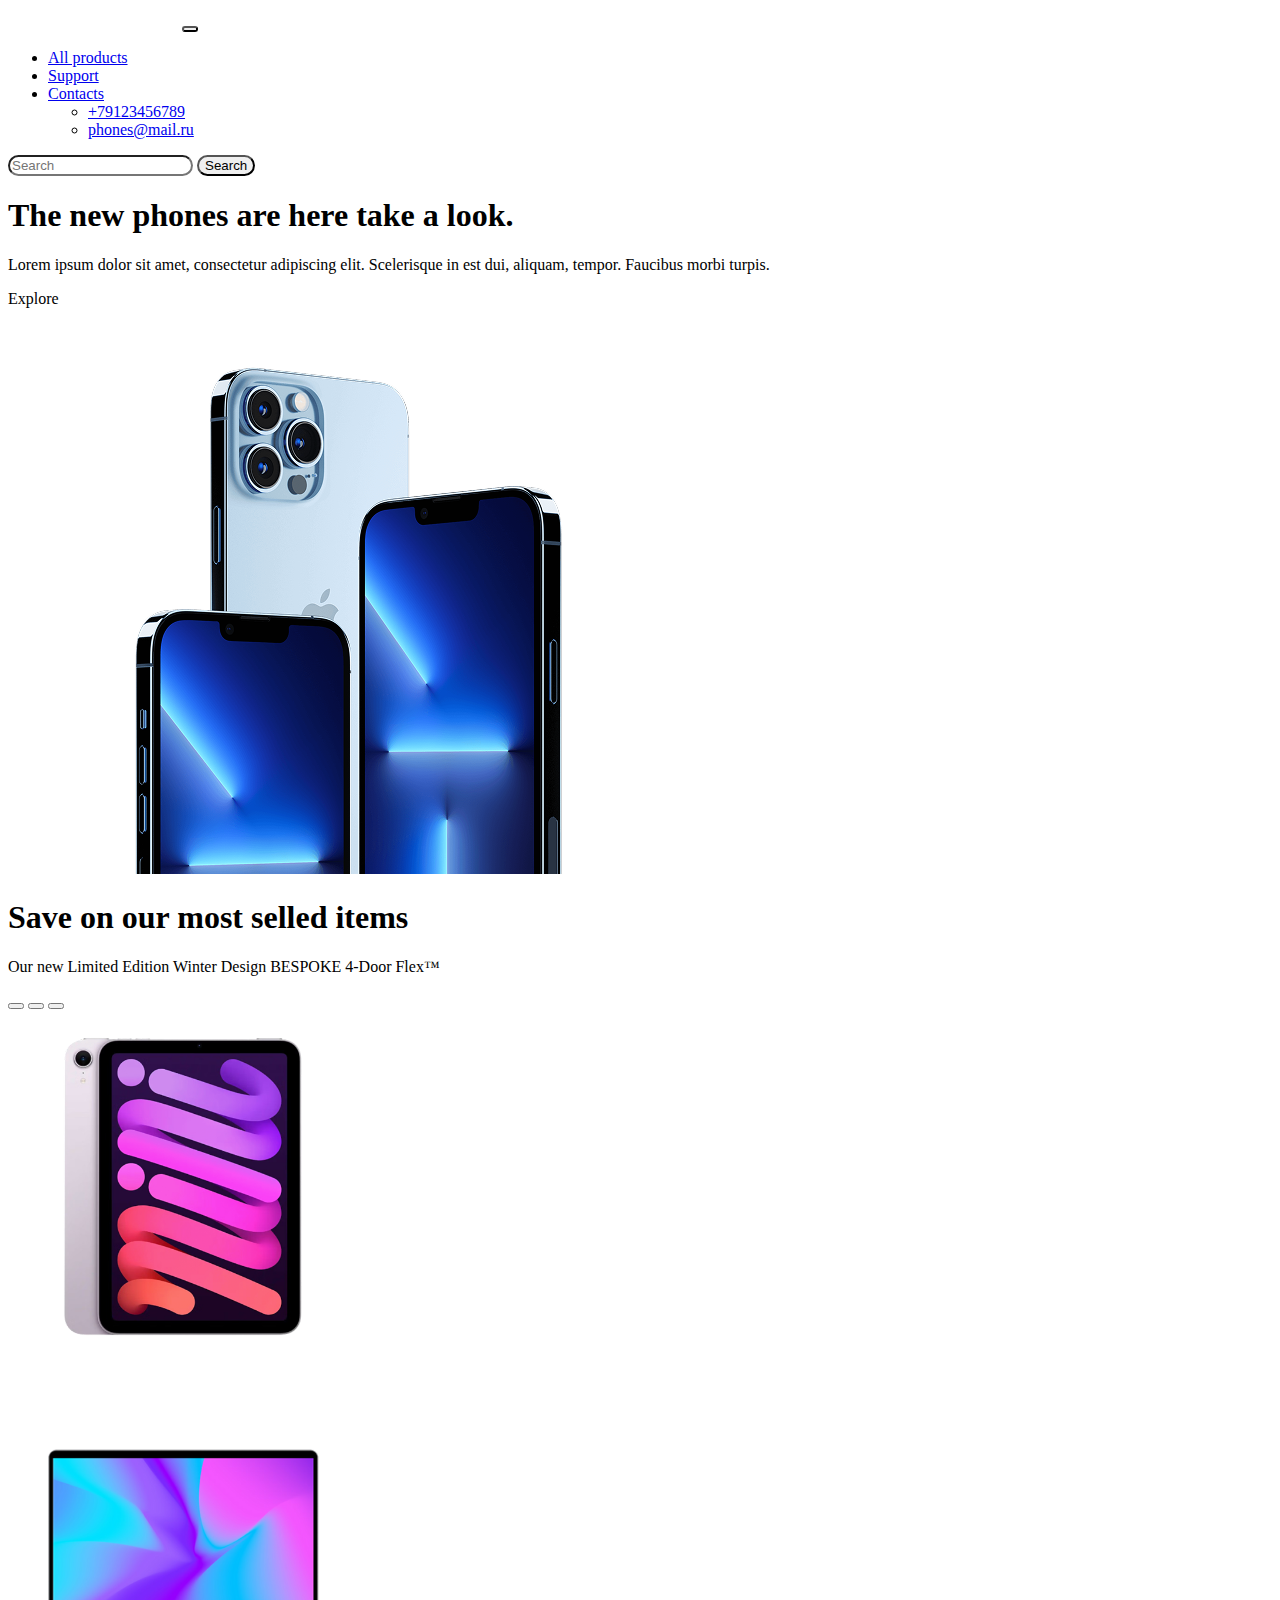
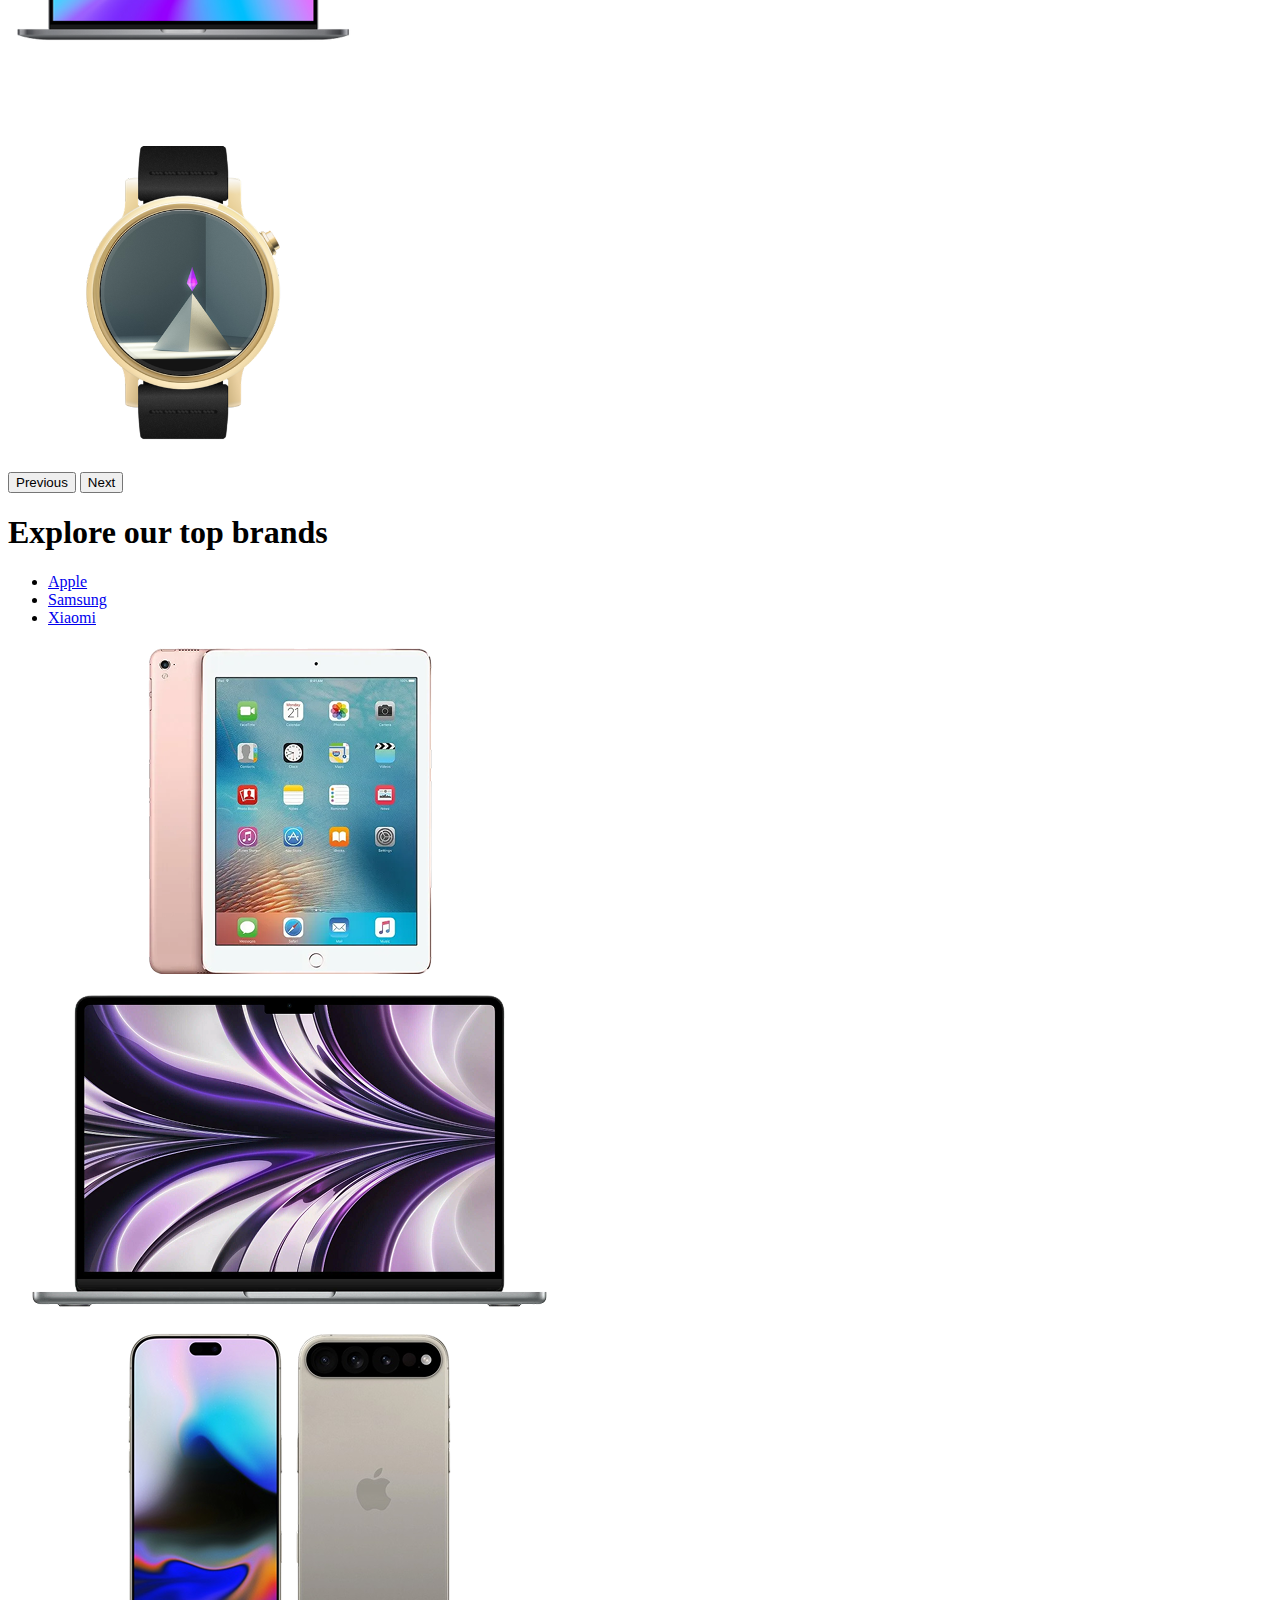
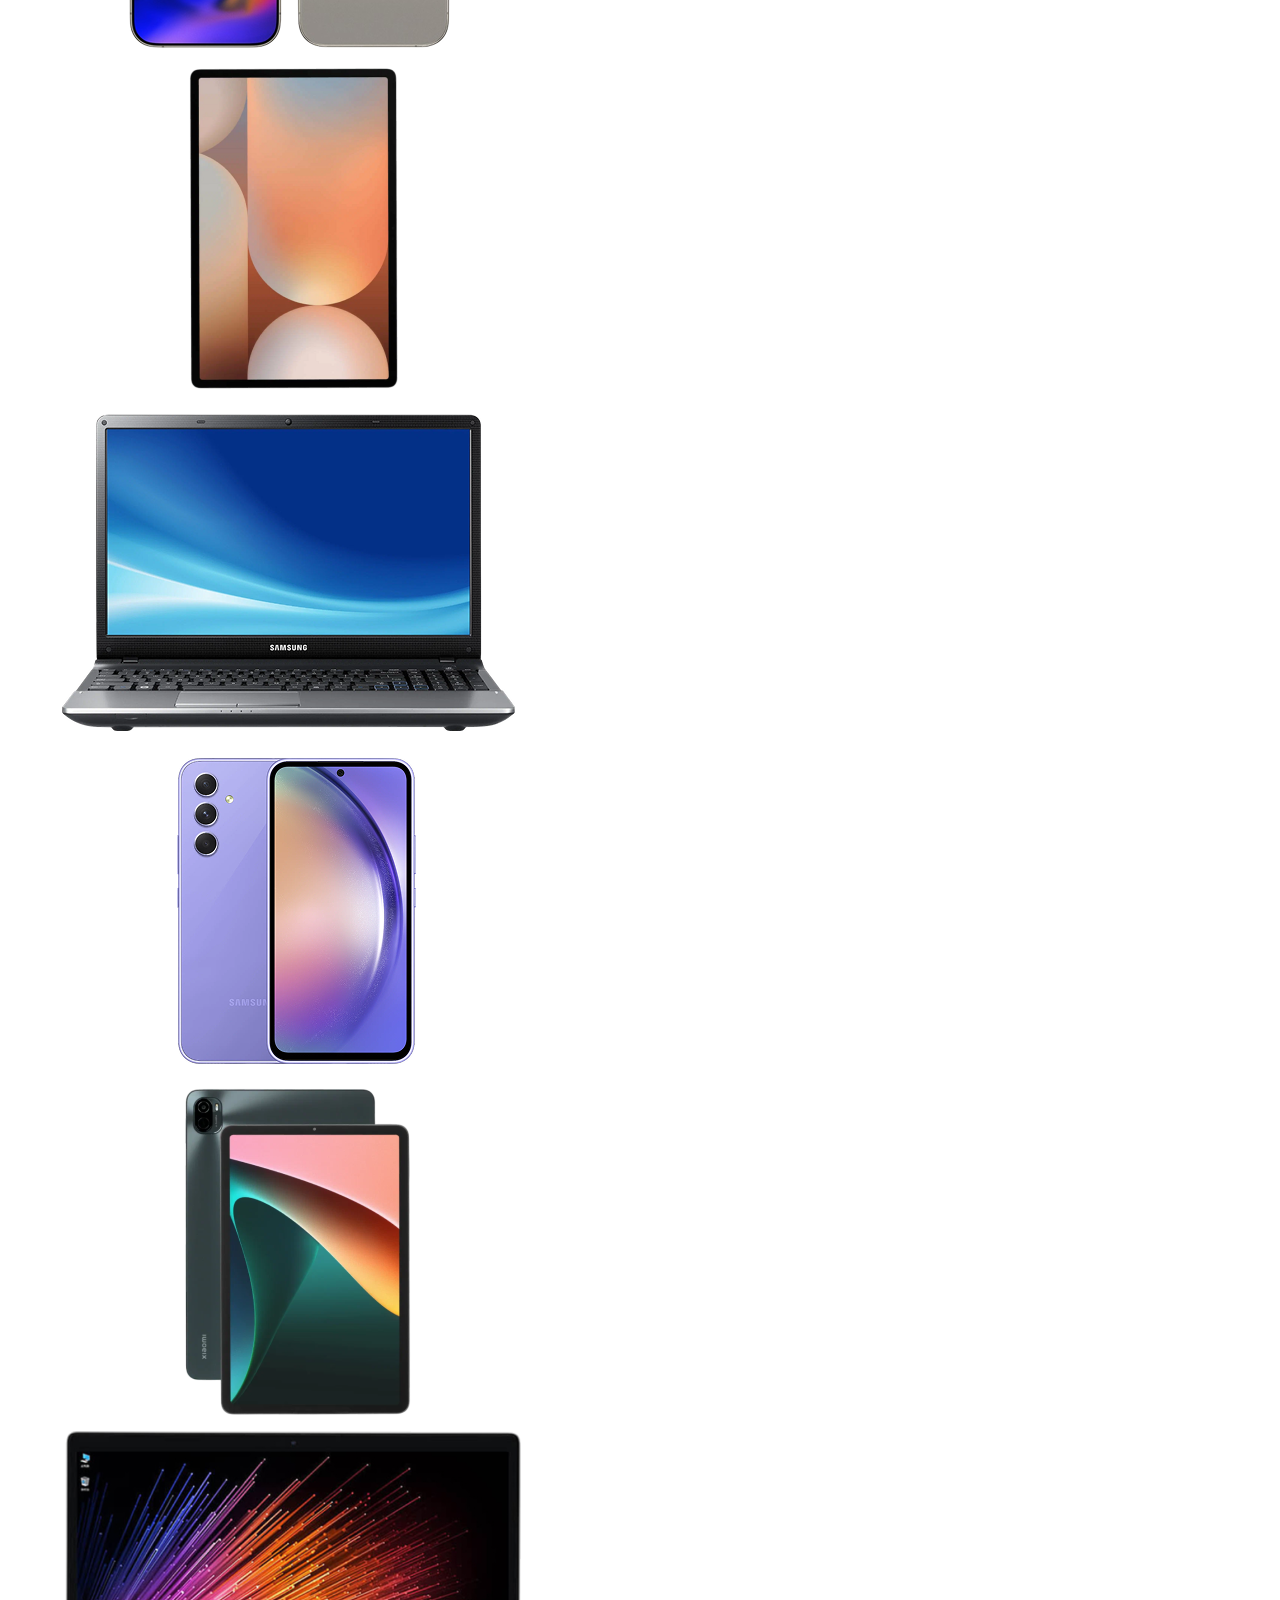
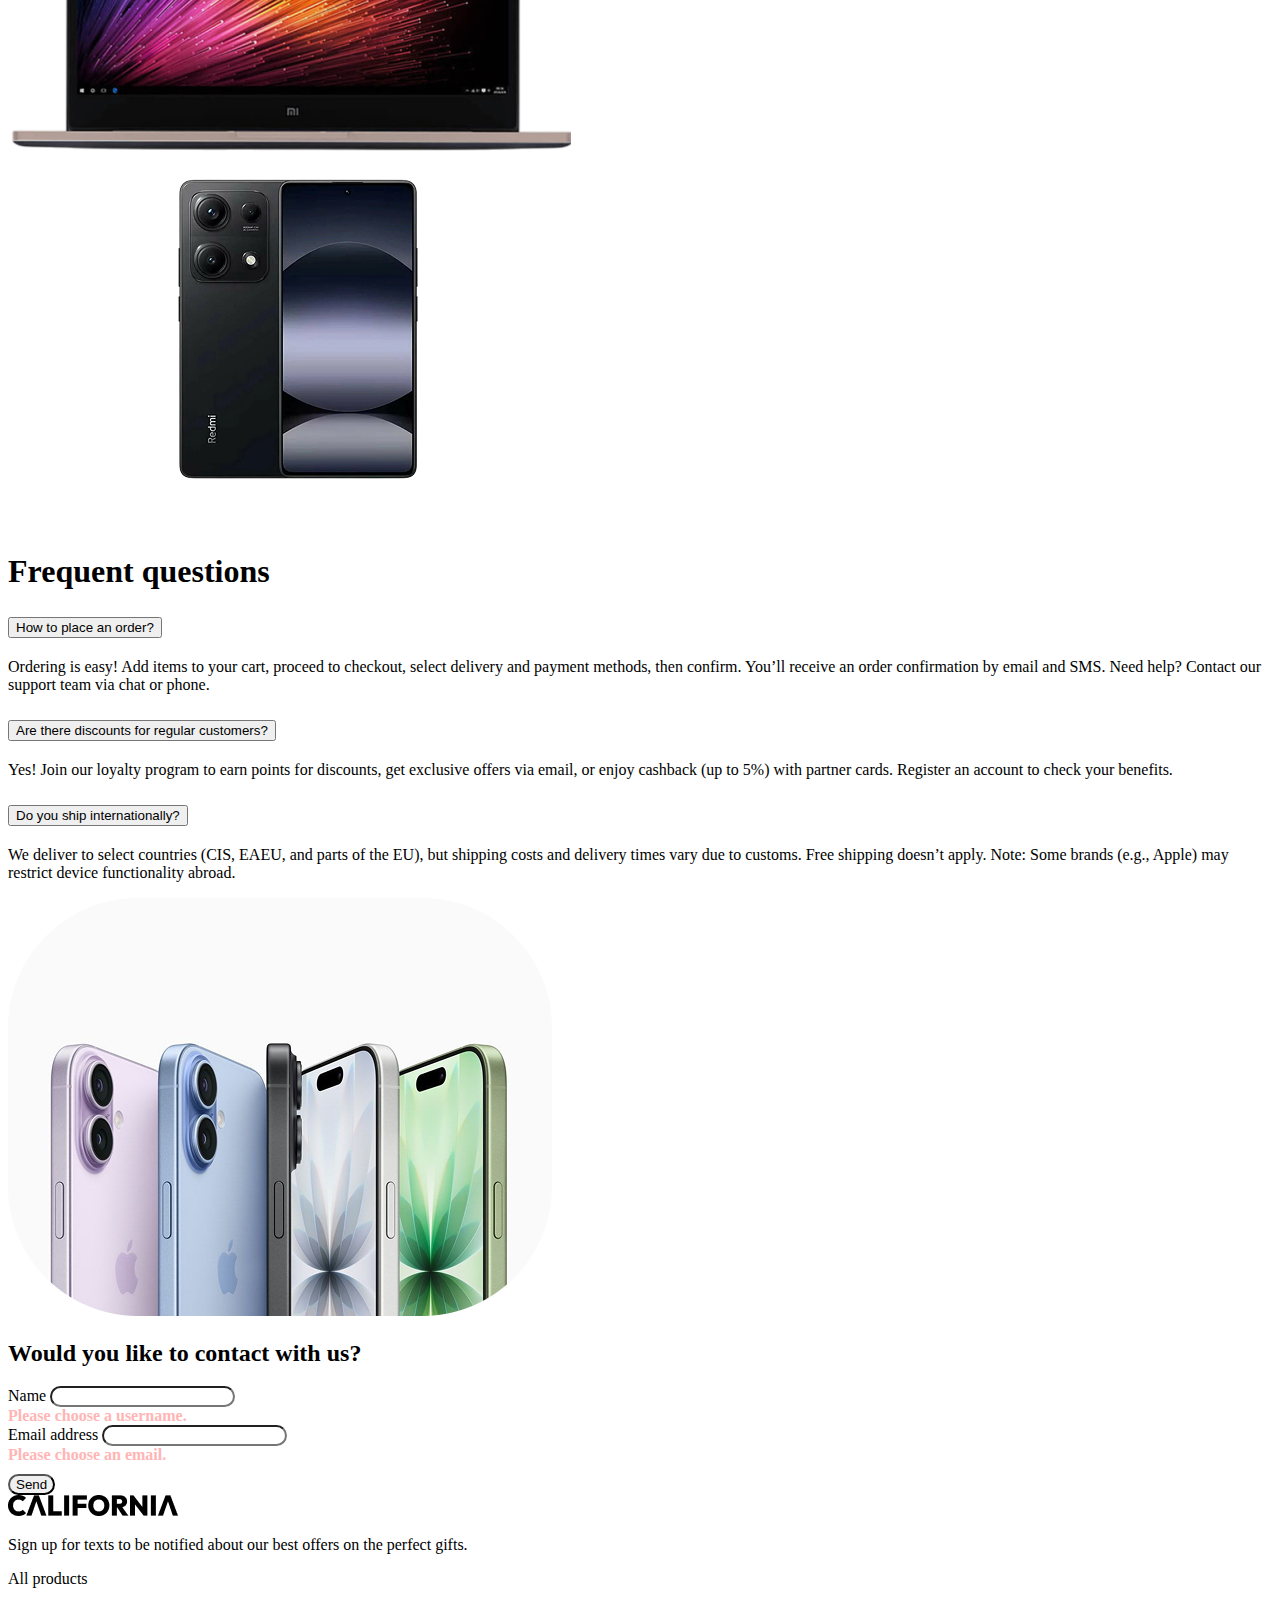
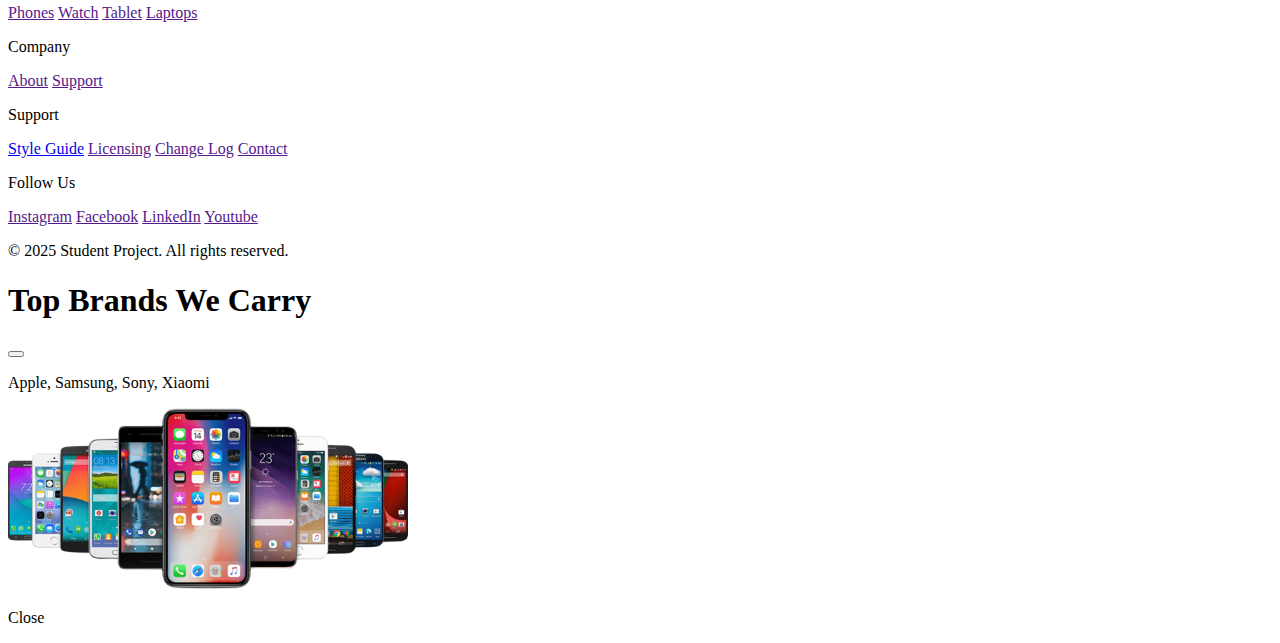
<file: index.html>
<!DOCTYPE html>
<html lang="en">
<head>
    <meta charset="UTF-8">
    <meta name="viewport" content="width=device-width, initial-scale=1.0">
    <title>California</title>
    <link rel="preconnect" href="https://fonts.googleapis.com">
    <link rel="preconnect" href="https://fonts.gstatic.com" crossorigin>
    <link href="https://fonts.googleapis.com/css2?family=Bebas+Neue&family=Inter:ital,opsz,wght@0,14..32,100..900;1,14..32,100..900&family=Lato:ital,wght@0,100;0,300;0,400;0,700;0,900;1,100;1,300;1,400;1,700;1,900&family=Nunito:ital,wght@0,200..1000;1,200..1000&family=Poppins:ital,wght@0,100;0,200;0,300;0,400;0,500;0,600;0,700;0,800;0,900;1,100;1,200;1,300;1,400;1,500;1,600;1,700;1,800;1,900&family=Readex+Pro:wght@160..700&family=Roboto+Condensed:ital,wght@0,100..900;1,100..900&family=Unbounded:wght@200..900&display=swap" rel="stylesheet">   
    <link href="https://cdn.jsdelivr.net/npm/bootstrap@5.0.2/dist/css/bootstrap.min.css" rel="stylesheet" integrity="sha384-EVSTQN3/azprG1Anm3QDgpJLIm9Nao0Yz1ztcQTwFspd3yD65VohhpuuCOmLASjC" crossorigin="anonymous">
    <link rel="stylesheet" href="blocks.css">
</head>
<body>
    <nav class="navbar navbar-expand-lg bg-primary px-3 px-md-5 navbar-dark">
        <div class="container-fluid">
            <img src="images/icons/IMAGE (35).png" alt="">
            <button class="navbar-toggler border-light" type="button" data-bs-toggle="collapse" data-bs-target="#navbarSupportedContent" style="border-radius: 30px; border-width: 2px;">
                <span class="navbar-toggler-icon"></span>
            </button>
            <div class="collapse navbar-collapse" id="navbarSupportedContent">
            <ul class="navbar-nav m-auto mb-2 mb-lg-0 gap-1 gap-lg-5">
                <li class="nav-item">
                    <a class="nav-link active text-white fs-5" aria-current="page" href="#">All products</a>
                </li>
                <li class="nav-item">
                    <a class="nav-link text-white fs-5" href="#">Support</a>
                </li>
                <li class="nav-item dropdown">
                <a class="nav-link dropdown-toggle text-white fs-5" href="#" role="button" data-bs-toggle="dropdown" aria-expanded="false">
                    Contacts
                </a>
                <ul class="dropdown-menu">
                    <li><a class="dropdown-item text-primary fs-5" href="#">+79123456789</a></li>
                    <li><a class="dropdown-item text-primary fs-5" href="#">phones@mail.ru</a></li>
                </ul>
                </li>
            </ul>
            <form class="d-flex" role="search">
                <input class="form-control me-2 fs-5" type="search" placeholder="Search" aria-label="Search" style="border-radius: 30px;"/>
                <button class="btn btn-outline-light fs-5" type="submit" style="border-radius: 30px;">Search</button>
            </form>
            </div>
        </div>
    </nav>

    <div class="mx-3 mx-md-5">
        <section  class="bg-primary  text-white mt-5" style="border-radius: 30px;">
            <div class="container-lg">
                <div class="row">
                    <div class="col-12 col-md-6  order-2 order-md-1 d-flex flex-column justify-content-center  text-center text-md-start">
                        <h1 class="fw-bold mb-4">The new phones are here take a look.</h1>
                        <p class="mb-4">Lorem ipsum dolor sit amet, consectetur adipiscing elit. Scelerisque in est dui, aliquam, tempor. Faucibus morbi turpis.</p>
                        <div class="d-inline-block">
                            <p class="btn btn-outline-light" data-bs-toggle="modal" data-bs-target="#brandsModal" style="border-radius: 30px;">
                                Explore
                            </p>
                        </div>
                    </div>
                    <div class="col-12 col-md-6 order-1 order-md-2">
                        <img src="images/photos/IMAGE (23).png" alt="" class="img-fluid">
                    </div>
                </div>
            </div>
        </section>

        <div class="mt-5 mb-5">
            <h1 class=" text-center fw-bold">
                Save on our most selled items
            </h1>
            <p class="fs-5 text-center">
                Our new Limited Edition Winter Design BESPOKE 4-Door Flex™
            </p>
        </div>

        <!-- слайдер -->

        <div id="carouselExampleIndicators" class="carousel slide">
            <div class="carousel-indicators">
                <button type="button" data-bs-target="#carouselExampleIndicators" data-bs-slide-to="0" class="active" aria-current="true" aria-label="Slide 1"></button>
                <button type="button" data-bs-target="#carouselExampleIndicators" data-bs-slide-to="1" aria-label="Slide 2"></button>
                <button type="button" data-bs-target="#carouselExampleIndicators" data-bs-slide-to="2" aria-label="Slide 3"></button>
            </div>
            <div class="carousel-inner bg-primary"  style="border-radius: 30px;">
                <div class="carousel-item active">
                    <img src="images/photos/Frame 4 (2).png" class="d-block mx-auto img-fluid w-75" alt="" style="max-width: 350px; height: auto;">
                </div>
                <div class="carousel-item">
                    <img src="images/photos/Frame 4 (3).png" class="d-block mx-auto img-fluid w-75" alt="" style="max-width: 350px; height: auto;">
                </div>
                <div class="carousel-item">
                    <img src="images/photos/Frame 4 (4).png" class="d-block mx-auto img-fluid w-75" alt="" style="max-width: 350px; height: auto;">
                </div>
            </div>
            <button class="carousel-control-prev" type="button" data-bs-target="#carouselExampleIndicators" data-bs-slide="prev">
                <span class="carousel-control-prev-icon" aria-hidden="true"></span>
                <span class="visually-hidden">Previous</span>
            </button>
            <button class="carousel-control-next" type="button" data-bs-target="#carouselExampleIndicators" data-bs-slide="next">
                <span class="carousel-control-next-icon" aria-hidden="true"></span>
                <span class="visually-hidden">Next</span>
            </button>
        </div>

        <h1 class="text-center fw-bold mt-5">
            Explore our top brands
        </h1>

        <!-- табы -->

        <ul class="nav nav-pills nav-fill mt-5">
            <li class="nav-item">
                <a class="nav-link active rounded-0 fw-bold fs-3" aria-current="page" href="#apple" data-bs-toggle="pill">Apple</a>
            </li>
            <li class="nav-item">
                <a class="nav-link rounded-0 fw-bold  fs-3" href="#samsung" data-bs-toggle="pill">Samsung</a>
            </li>
            <li class="nav-item">
                <a class="nav-link rounded-0 fw-bold  fs-3" href="#xiaomi" data-bs-toggle="pill">Xiaomi</a>
            </li>
        </ul>

        <div class="tab-content bg-primary text-white p-4 mt-0">
            <div class="tab-pane fade show active" id="apple">
                <div class="row">
                    <div class="col-12 col-lg-4 mb-3 mt-3 text-center">
                        <img src="images/apple,xiaomi,samsung/iphone_desktop.png" class="img-fluid" alt="">
                    </div>
                    <div class="col-12 col-lg-4  mb-3 mt-3 text-center">
                        <img src="images/apple,xiaomi,samsung/iphone_laptop.png" class="img-fluid" alt="">
                    </div>
                    <div class="col-12 col-lg-4 mb-3 mt-3 text-center">
                        <img src="images/apple,xiaomi,samsung/iphone_phone.png" class="img-fluid" alt="">
                    </div>
                </div>
            </div>
            <div class="tab-pane fade" id="samsung">
                <div class="row">
                    <div class="col-12 col-md-4 mb-3 mt-3 text-center">
                        <img src="images/apple,xiaomi,samsung/samsung_desktop.png" class="img-fluid" alt="">
                    </div>
                    <div class="col-12 col-md-4 mb-3 mt-3 text-center">
                        <img src="images/apple,xiaomi,samsung/samsung_laptop.png" class="img-fluid" alt="">
                    </div>
                    <div class="col-12 col-md-4 mb-3 mt-3 text-center">
                        <img src="images/apple,xiaomi,samsung/samsung_phone.png" class="img-fluid" alt="">
                    </div>
                </div>
            </div>
            <div class="tab-pane fade" id="xiaomi">
                <div class="row">
                    <div class="col-12 col-md-4 mb-3 mt-3 text-center">
                        <img src="images/apple,xiaomi,samsung/xiaomi_desktop.png" class="img-fluid" alt="">
                    </div>
                    <div class="col-12 col-md-4 mb-3 mt-3 text-center">
                        <img src="images/apple,xiaomi,samsung/xiaomi_laptop.png" class="img-fluid" alt="">
                    </div>
                    <div class="col-12 col-md-4 mb-3 mt-3 text-center">
                        <img src="images/apple,xiaomi,samsung/xiaomi_phone.png" class="img-fluid" alt="">
                    </div>
                </div>
            </div>
        </div>

        <h1 class="fw-bold text-center" style="margin-top: 50px;">
            Frequent questions
        </h1>

        <!-- аккордеон -->

        <div class="accordion mt-5 mb-5" id="accordionExample">
            <div class="accordion-item">
                <h2 class="accordion-header">
                    <button class="accordion-button collapsed fw-bold bg-primary text-white fs-3" type="button" data-bs-toggle="collapse" data-bs-target="#collapseOne" aria-expanded="false" aria-controls="collapseOne">
                        How to place an order?
                    </button>
                </h2>
                <div id="collapseOne" class="accordion-collapse collapse" data-bs-parent="#accordionExample">
                    <div class="accordion-body bg-light">
                        <p class="fs-5">
                            Ordering is easy! Add items to your cart, proceed to checkout, select delivery and payment methods, then confirm. You’ll receive an order confirmation by email and SMS. Need help? Contact our support team via chat or phone.
                        </p>
                    </div>
                </div>
            </div>
            <div class="accordion-item">
                <h2 class="accordion-header">
                    <button class="accordion-button collapsed fw-bold bg-primary text-white  fs-3" type="button" data-bs-toggle="collapse" data-bs-target="#collapseTwo" aria-expanded="false" aria-controls="collapseTwo">
                        Are there discounts for regular customers?
                    </button>
                </h2>
                <div id="collapseTwo" class="accordion-collapse collapse" data-bs-parent="#accordionExample">
                    <div class="accordion-body bg-light">
                        <p  class="fs-5">
                            Yes! Join our loyalty program to earn points for discounts, get exclusive offers via email, or enjoy cashback (up to 5%) with partner cards. Register an account to check your benefits.
                        </p>
                    </div>
                </div>
            </div>
            <div class="accordion-item">
                <h2 class="accordion-header">
                    <button class="accordion-button collapsed fw-bold bg-primary text-white fs-3" type="button" data-bs-toggle="collapse" data-bs-target="#collapseThree" aria-expanded="false" aria-controls="collapseThree">
                        Do you ship internationally?
                    </button>
                </h2>
                <div id="collapseThree" class="accordion-collapse collapse" data-bs-parent="#accordionExample">
                    <div class="accordion-body bg-light">
                        <p class="fs-5">
                            We deliver to select countries (CIS, EAEU, and parts of the EU), but shipping costs and delivery times vary due to customs. Free shipping doesn’t apply. Note: Some brands (e.g., Apple) may restrict device functionality abroad.
                        </p>
                    </div>
                </div>
            </div>
        </div>

        <!-- форма -->

        <section  class="bg-primary  text-white mt-5 mb-5" id="intro" style="border-radius: 30px;">
            <div class="container-lg p-3 p-md-5">
                <div class="row">
                    <div class="col-12 col-md-6">
                        <img src="images/photos/Frame 4 (5).png" alt="" class="img-fluid mb-0 pb-0">
                    </div>
                    <div class="col-12 col-md-6 d-flex flex-column justify-content-center p-3">
                        <h2 class="fw-bold">
                            Would you like to contact with us?
                        </h2>
                        <form action="" class="needs-validation" novalidate>
                            <label for="validationCustom01" class="form-label fs-5">Name</label>
                            <span class="tt" data-bs-placement="bottom" data-bs-custom-class="custom-tooltip" title="How can we contact you?">
                                <input type="text" class="form-control" id="validationCustom01" style="border-radius: 30px;" required>
                                <div class="invalid-feedback">
                                    Please choose a username.
                                </div>
                            </span>
                            <label for="validationCustom02" class="form-label fs-5">Email address</label>
                            <input type="email" class="form-control" id="validationCustom02"  style="border-radius: 30px;" required>
                            <div class="invalid-feedback">
                                Please choose an email.
                            </div>
                            <div class="col-auto" style="margin-top: 10px;">
                                <button type="submit" class="btn btn-primary bg-white text-primary mb-3 fs-5" style="border-radius: 30px;">Send</button>
                            </div>
                        </form>
                    </div>
                </div>
            </div>
        </section>

    </div>


    <footer class="bg-light p-3 p-md-5 mt-3 mt-md-5">
        <div class="row justify-content-between">
            <div class="col-12 col-md-2 text-center text-md-start">
                <img src="images/icons/IMAGE (22).png" alt="" class="img-fluid">
                <p class="mt-2">Sign up for texts to be notified about our best offers on the perfect gifts.</p>
            </div>
            <div class="col-12 col-md-2 text-center text-md-start">
                <p  class="fs-5 fw-bold">All products</p>
                <a href="" class="d-block text-dark text-decoration-none">Phones</a>
                <a href="" class="d-block text-dark text-decoration-none">Watch</a>
                <a href="" class="d-block text-dark text-decoration-none">Tablet</a>
                <a href="" class="d-block text-dark text-decoration-none">Laptops</a>
            </div>
            <div class="col-12 col-md-2 text-center text-md-start">
                <p  class="fs-5 fw-bold">Company</p>
                <a href="" class="d-block text-dark text-decoration-none">About</a>
                <a href="" class="d-block text-dark text-decoration-none">Support</a>
            </div>
            <div class="col-12 col-md-2 text-center text-md-start">
                <p class="fs-5 fw-bold">Support</p>
                <a href="#" class="d-block text-dark text-decoration-none">Style Guide</a>
                <a href="" class="d-block text-dark text-decoration-none">Licensing</a>
                <a href="" class="d-block text-dark text-decoration-none">Change Log</a>
                <a href="" class="d-block text-dark text-decoration-none">Contact</a>
            </div>
            <div class="col-12 col-md-2 text-center text-md-start">
                <p class="fs-5 fw-bold">Follow Us</p>
                <a href="" class="d-block text-dark text-decoration-none">Instagram</a>
                <a href="" class="d-block text-dark text-decoration-none">Facebook</a>
                <a href="" class="d-block text-dark text-decoration-none">LinkedIn</a>
                <a href="" class="d-block text-dark text-decoration-none">Youtube</a>
            </div>
        </div>

        <div class="text-center mt-5">
            <p>
                &copy; 2025 Student Project. All rights reserved.
            </p>
        </div> 

    </footer>

    <!-- модальное окно -->

    <div class="modal fade" id="brandsModal" tabindex="-1" aria-labelledby="brandsModalLabel" aria-hidden="true">
        <div class="modal-dialog modal-dialog-centered">
            <div class="modal-content bg-primary"  style="border-radius: 30px;">
                <div class="modal-header border-0">
                    <h1 class="modal-title text-center text-white fw-bold" id="brandsModalLabel">Top Brands We Carry</h5>
                    <button type="button" class="btn-close" data-bs-dismiss="modal" aria-label="Close"></button>
                </div>
                <div class="modal-body text-center">
                    <p class="mb-3 text-center text-white fs-5">Apple, Samsung, Sony, Xiaomi</p>
                    <img src="images/photos/image 1 (1).png" class="img-fluid w-75 w-md-50 w-lg-25" alt="Brands" style="max-width: 400px;">
                </div>
                <div class="modal-footer border-0">
                    <p class="btn btn-outline-light" data-bs-dismiss="modal" style="border-radius: 30px;">Close</p>
                </div>
            </div>
        </div>
    </div>

    <script src="https://cdn.jsdelivr.net/npm/bootstrap@5.0.2/dist/js/bootstrap.bundle.min.js" integrity="sha384-MrcW6ZMFYlzcLA8Nl+NtUVF0sA7MsXsP1UyJoMp4YLEuNSfAP+JcXn/tWtIaxVXM" crossorigin="anonymous"></script>

    <script>

        document.addEventListener('DOMContentLoaded', function() {
            const tooltips = document.querySelectorAll('.tt')
            tooltips.forEach(t => {
                new bootstrap.Tooltip(t)
            })
        })

        const forms = document.querySelectorAll('.needs-validation')
            
        forms.forEach(function(form) {
            form.addEventListener('submit', function(event) {
                if (!form.checkValidity()) {
                    event.preventDefault()
                    event.stopPropagation()
                }
                form.classList.add('was-validated')
            })
        })

    </script>

</body>
</html>
</file>
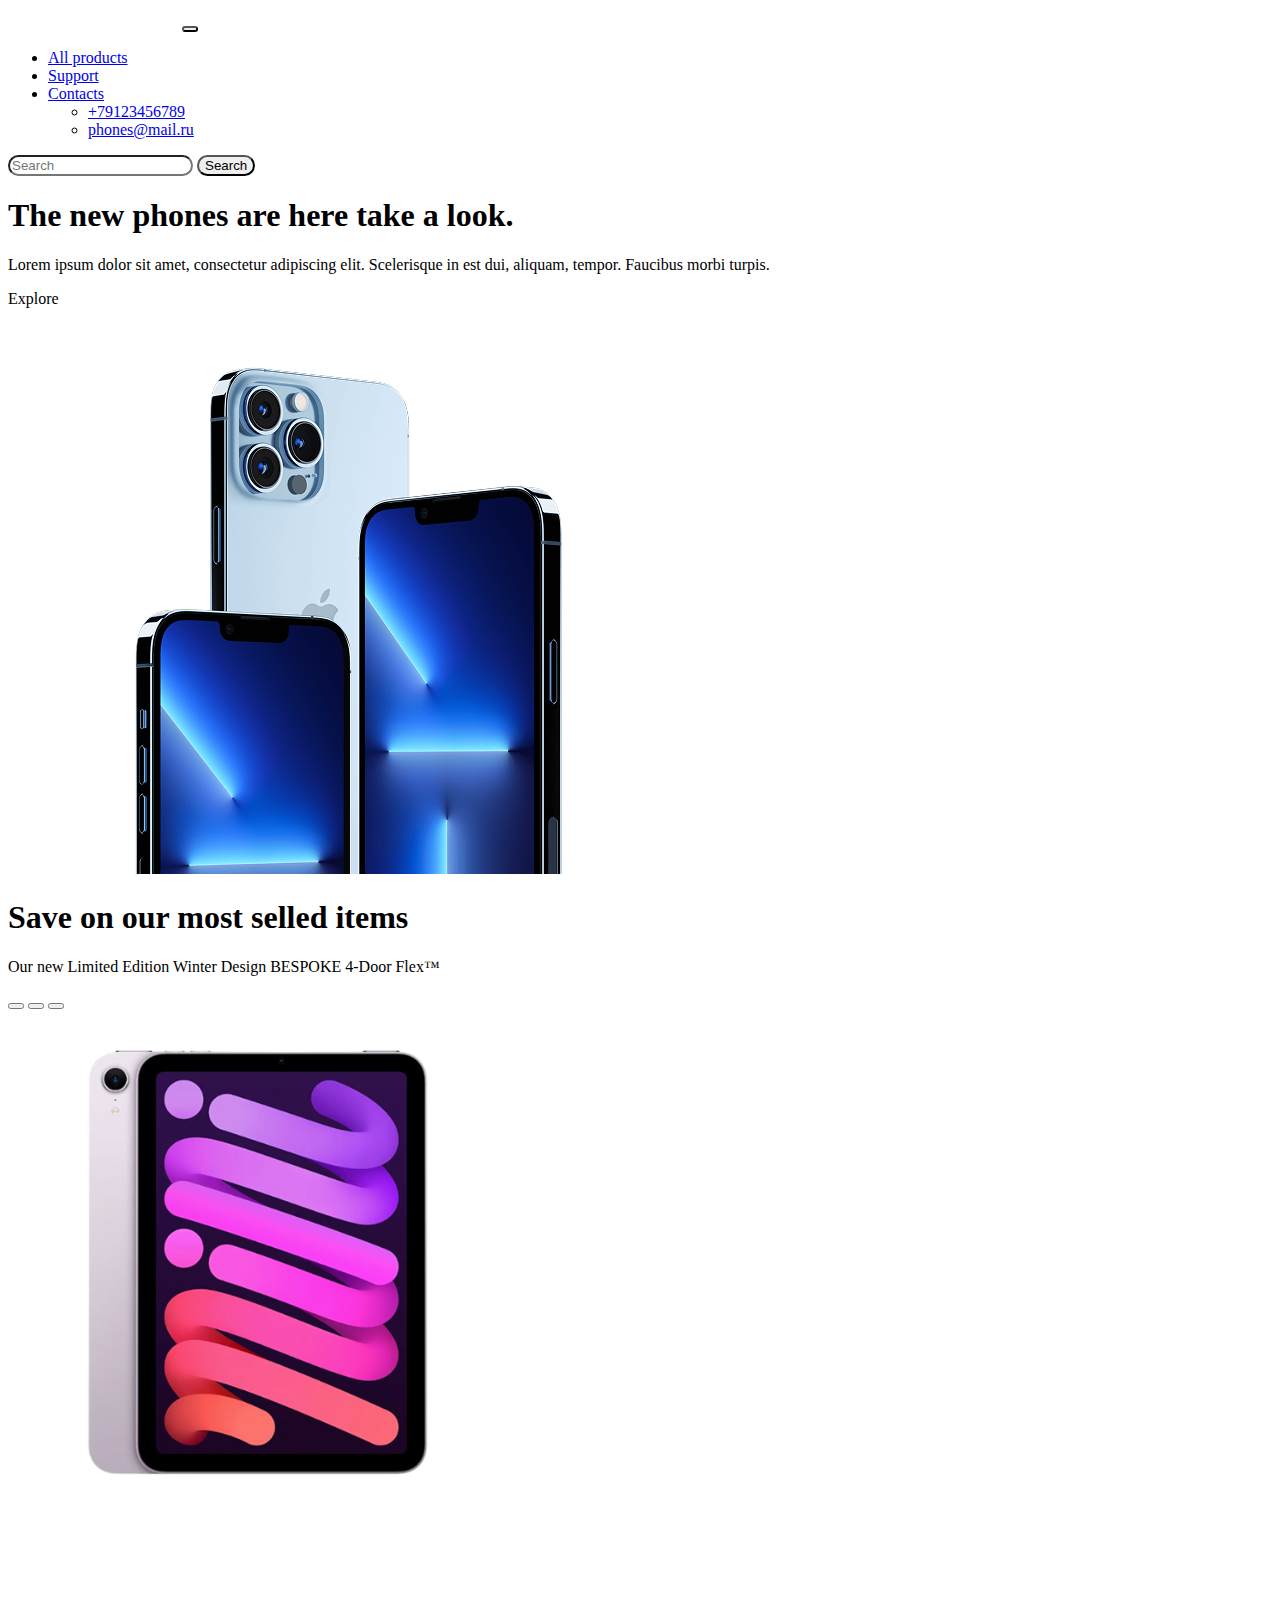
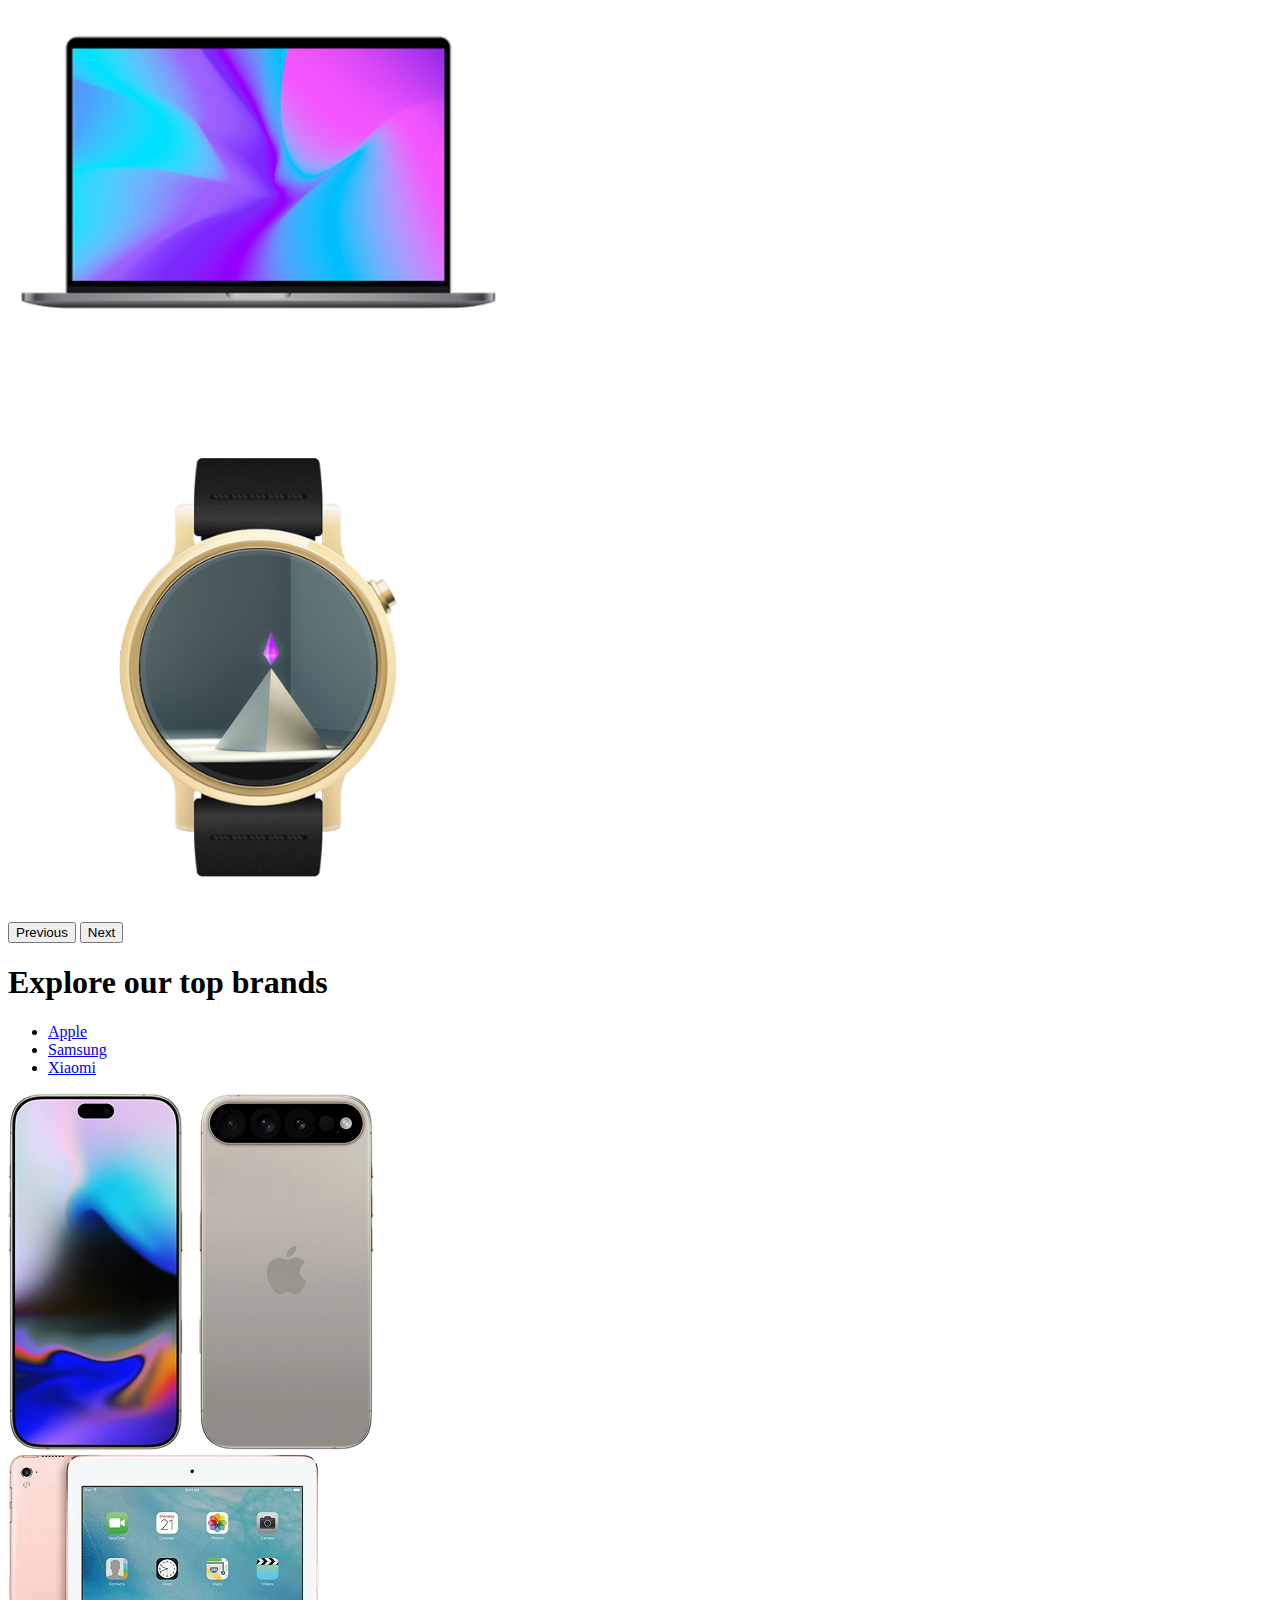
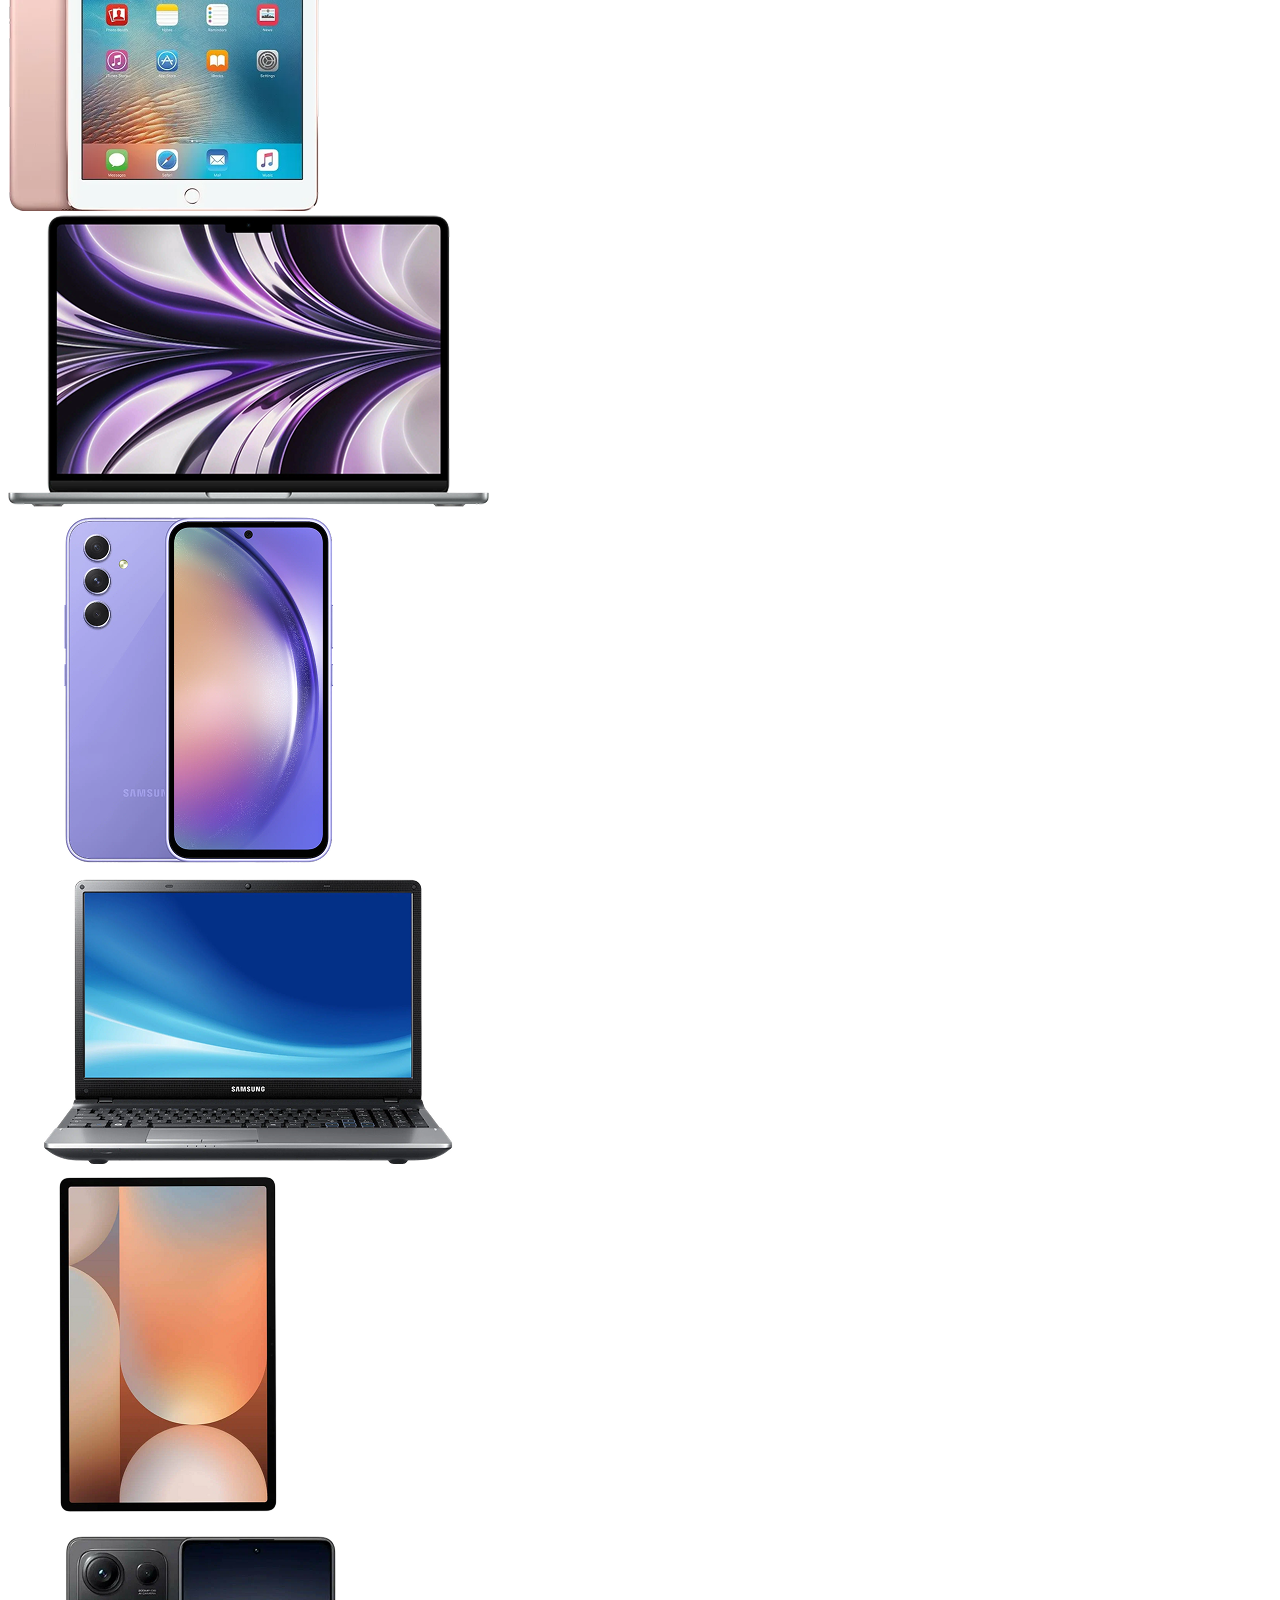
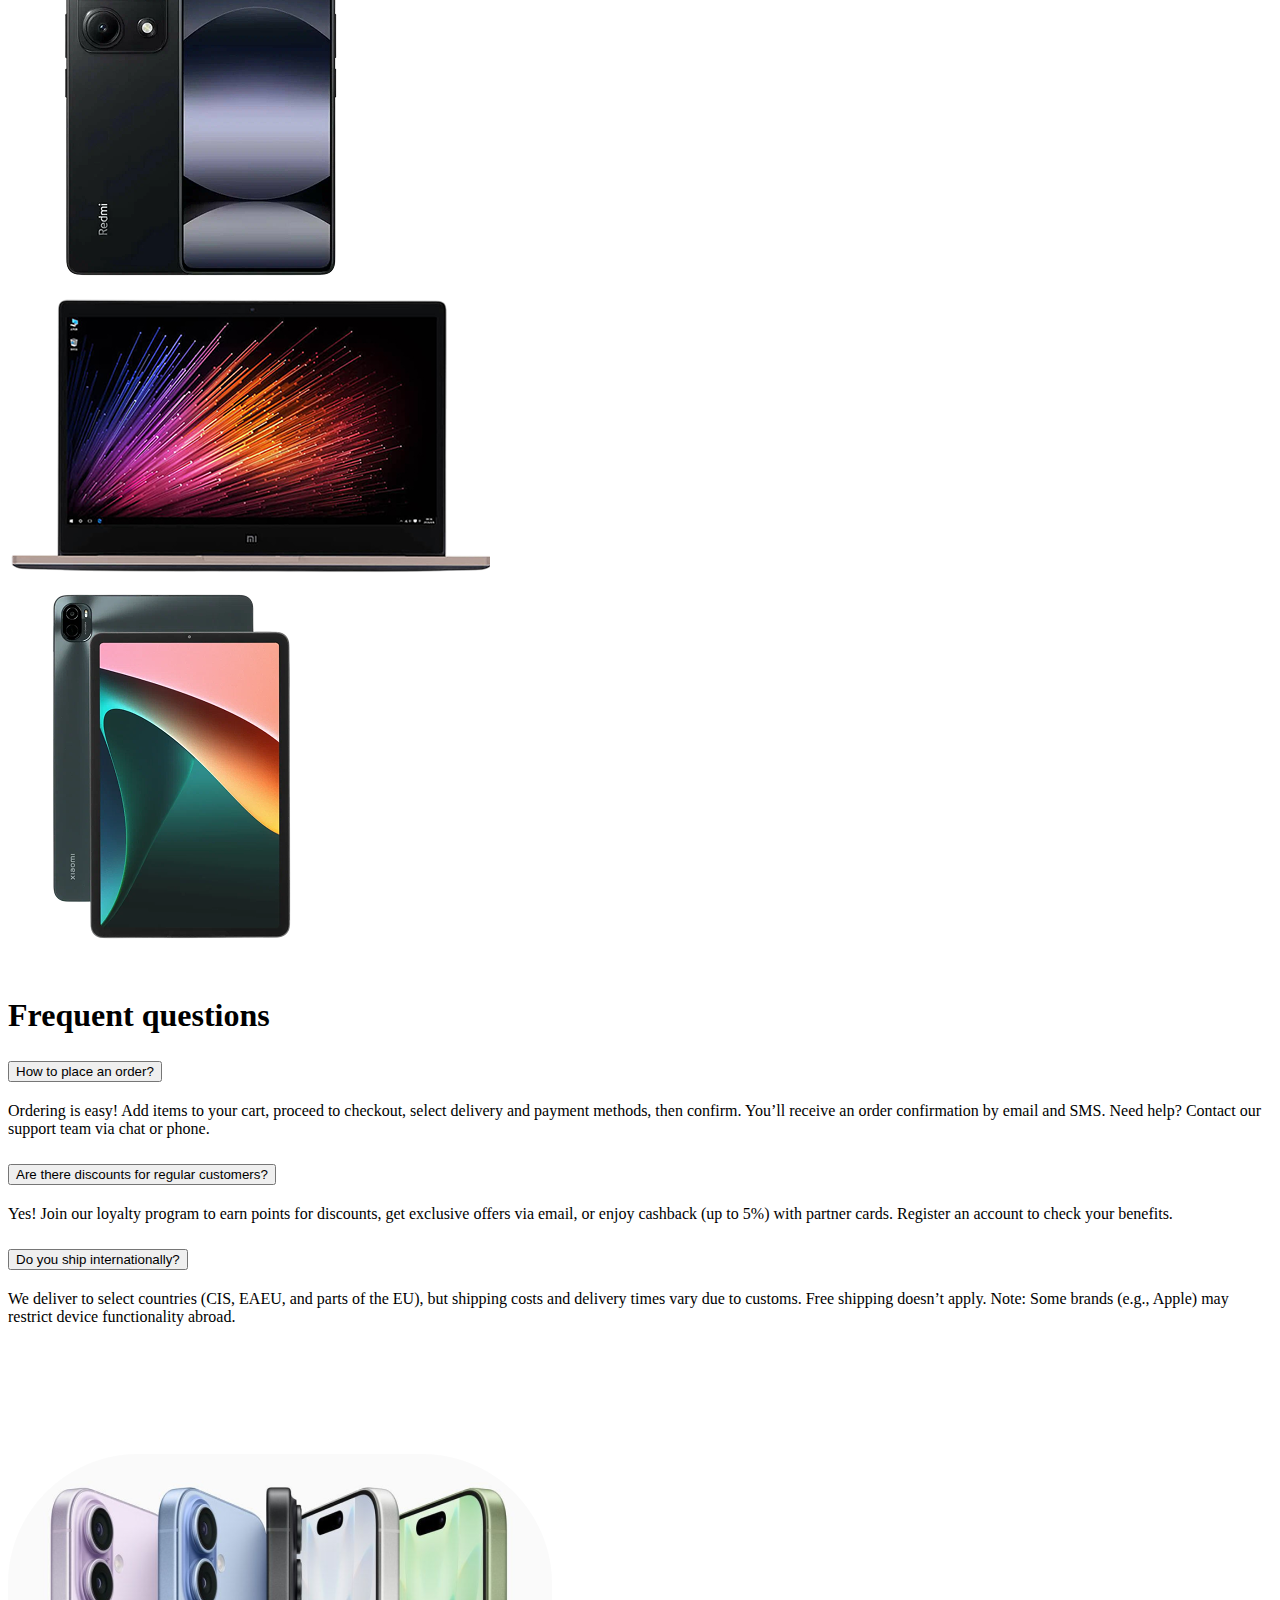
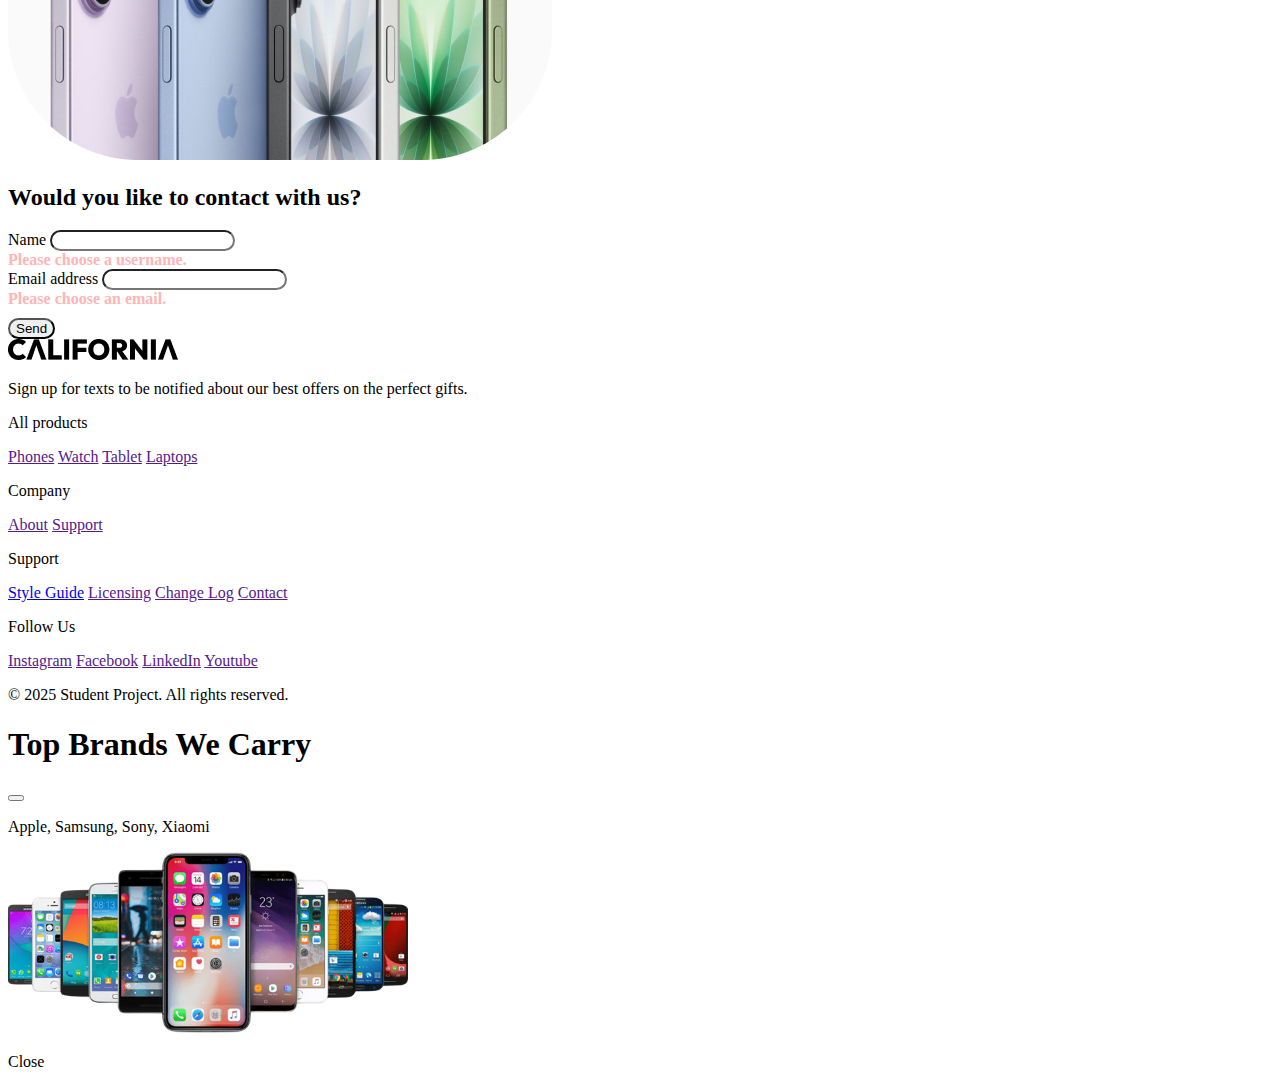
<file: California/index.html>
<!DOCTYPE html>
<html lang="en">
<head>
    <meta charset="UTF-8">
    <meta name="viewport" content="width=device-width, initial-scale=1.0">
    <title>California</title>
    <link rel="preconnect" href="https://fonts.googleapis.com">
    <link rel="preconnect" href="https://fonts.gstatic.com" crossorigin>
    <link href="https://fonts.googleapis.com/css2?family=Bebas+Neue&family=Inter:ital,opsz,wght@0,14..32,100..900;1,14..32,100..900&family=Lato:ital,wght@0,100;0,300;0,400;0,700;0,900;1,100;1,300;1,400;1,700;1,900&family=Nunito:ital,wght@0,200..1000;1,200..1000&family=Poppins:ital,wght@0,100;0,200;0,300;0,400;0,500;0,600;0,700;0,800;0,900;1,100;1,200;1,300;1,400;1,500;1,600;1,700;1,800;1,900&family=Readex+Pro:wght@160..700&family=Roboto+Condensed:ital,wght@0,100..900;1,100..900&family=Unbounded:wght@200..900&display=swap" rel="stylesheet">   
    <link href="https://cdn.jsdelivr.net/npm/bootstrap@5.0.2/dist/css/bootstrap.min.css" rel="stylesheet" integrity="sha384-EVSTQN3/azprG1Anm3QDgpJLIm9Nao0Yz1ztcQTwFspd3yD65VohhpuuCOmLASjC" crossorigin="anonymous">
    <link rel="stylesheet" href="blocks.css">
</head>
<body>
    <nav class="navbar navbar-expand-lg bg-primary px-5 navbar-dark">
        <div class="container-fluid">
            <img src="images/icons/IMAGE (35).png" alt="">
            <button class="navbar-toggler border-light" type="button" data-bs-toggle="collapse" data-bs-target="#navbarSupportedContent" style="border-radius: 30px; border-width: 2px;">
                <span class="navbar-toggler-icon"></span>
            </button>
            <div class="collapse navbar-collapse" id="navbarSupportedContent">
            <ul class="navbar-nav m-auto mb-2 mb-lg-0 gap-2 gap-md-5">
                <li class="nav-item">
                    <a class="nav-link active text-white fs-5" aria-current="page" href="#">All products</a>
                </li>
                <li class="nav-item">
                    <a class="nav-link text-white fs-5" href="#">Support</a>
                </li>
                <li class="nav-item dropdown">
                <a class="nav-link dropdown-toggle text-white fs-5" href="#" role="button" data-bs-toggle="dropdown" aria-expanded="false">
                    Contacts
                </a>
                <ul class="dropdown-menu">
                    <li><a class="dropdown-item text-primary fs-5" href="#">+79123456789</a></li>
                    <li><a class="dropdown-item text-primary fs-5" href="#">phones@mail.ru</a></li>
                </ul>
                </li>
            </ul>
            <form class="d-flex" role="search">
                <input class="form-control me-2 fs-5" type="search" placeholder="Search" aria-label="Search" style="border-radius: 30px;"/>
                <button class="btn btn-outline-light fs-5" type="submit" style="border-radius: 30px;">Search</button>
            </form>
            </div>
        </div>
    </nav>

    <div class="mx-5">
        <section  class="bg-primary  text-white mt-5" style="border-radius: 30px;">
            <div class="container-lg">
                <div class="row">
                    <div class="col-12 col-md-6  order-2 order-md-1 d-flex flex-column justify-content-center  text-center text-md-start">
                        <h1 class="fw-bold mb-4">The new phones are here take a look.</h1>
                        <p class="mb-4">Lorem ipsum dolor sit amet, consectetur adipiscing elit. Scelerisque in est dui, aliquam, tempor. Faucibus morbi turpis.</p>
                        <div class="d-inline-block">
                            <p class="btn btn-outline-light" data-bs-toggle="modal" data-bs-target="#brandsModal" style="border-radius: 30px;">
                                Explore
                            </p>
                        </div>
                    </div>
                    <div class="col-12 col-md-6 order-1 order-md-2">
                        <img src="images/photos/IMAGE (23).png" alt="" class="img-fluid">
                    </div>
                </div>
            </div>
        </section>

        <div class="mt-5 mb-5">
            <h1 class=" text-center fw-bold">
                Save on our most selled items
            </h1>
            <p class="fs-5 text-center">
                Our new Limited Edition Winter Design BESPOKE 4-Door Flex™
            </p>
        </div>

        <!-- слайдер -->

        <div id="carouselExampleIndicators" class="carousel slide">
            <div class="carousel-indicators">
                <button type="button" data-bs-target="#carouselExampleIndicators" data-bs-slide-to="0" class="active" aria-current="true" aria-label="Slide 1"></button>
                <button type="button" data-bs-target="#carouselExampleIndicators" data-bs-slide-to="1" aria-label="Slide 2"></button>
                <button type="button" data-bs-target="#carouselExampleIndicators" data-bs-slide-to="2" aria-label="Slide 3"></button>
            </div>
            <div class="carousel-inner bg-primary"  style="border-radius: 30px;">
                <div class="carousel-item active">
                    <img src="images/photos/Frame 4 (2).png" class="d-block mx-auto img-fluid w-75 w-md-50 w-lg-75" alt="" style="max-width: 500px; height: auto;">
                </div>
                <div class="carousel-item">
                    <img src="images/photos/Frame 4 (3).png" class="d-block mx-auto img-fluid w-75 w-md-50 w-lg-75 " alt="" style="max-width: 500px; height: auto;">
                </div>
                <div class="carousel-item">
                    <img src="images/photos/Frame 4 (4).png" class="d-block mx-auto img-fluid w-75 w-md-50 w-lg-75" alt="" style="max-width: 500px; height: auto;">
                </div>
            </div>
            <button class="carousel-control-prev" type="button" data-bs-target="#carouselExampleIndicators" data-bs-slide="prev">
                <span class="carousel-control-prev-icon" aria-hidden="true"></span>
                <span class="visually-hidden">Previous</span>
            </button>
            <button class="carousel-control-next" type="button" data-bs-target="#carouselExampleIndicators" data-bs-slide="next">
                <span class="carousel-control-next-icon" aria-hidden="true"></span>
                <span class="visually-hidden">Next</span>
            </button>
        </div>

        <h1 class="text-center fw-bold mt-5">
            Explore our top brands
        </h1>

        <!-- табы -->

        <ul class="nav nav-pills nav-fill mt-5">
            <li class="nav-item">
                <a class="nav-link active rounded-0 fw-bold fs-3" aria-current="page" href="#apple" data-bs-toggle="pill">Apple</a>
            </li>
            <li class="nav-item">
                <a class="nav-link rounded-0 fw-bold  fs-3" href="#samsung" data-bs-toggle="pill">Samsung</a>
            </li>
            <li class="nav-item">
                <a class="nav-link rounded-0 fw-bold  fs-3" href="#xiaomi" data-bs-toggle="pill">Xiaomi</a>
            </li>
        </ul>

        <div class="tab-content bg-primary text-white p-4 mt-0">
            <div class="tab-pane fade show active" id="apple">
                <div class="row">
                    <div class="col-12 col-md-4 mb-3 align-self-center text-center">
                        <img src="images/apple,xiaomi,samsung/image 2 (1).png" class="img-fluid" alt="">
                    </div>
                    <div class="col-12 col-md-4 mb-3 align-self-center text-center">
                        <img src="images/apple,xiaomi,samsung/image 3 (1).png" class="img-fluid" alt="">
                    </div>
                    <div class="col-12 col-md-4 mb-3 align-self-center text-center">
                        <img src="images/apple,xiaomi,samsung/image 4 (1).png" class="img-fluid" alt="">
                    </div>
                </div>
            </div>
            <div class="tab-pane fade" id="samsung">
                <div class="row">
                    <div class="col-12 col-md-4 mb-3 align-self-center text-center">
                        <img src="images/apple,xiaomi,samsung/image (28).png" class="img-fluid" alt="">
                    </div>
                    <div class="col-12 col-md-4 mb-3 align-self-center text-center">
                        <img src="images/apple,xiaomi,samsung/image (29).png" class="img-fluid" alt="">
                    </div>
                    <div class="col-12 col-md-4 mb-3 align-self-center text-center">
                        <img src="images/apple,xiaomi,samsung/image (30).png" class="img-fluid" alt="">
                    </div>
                </div>
            </div>
            <div class="tab-pane fade" id="xiaomi">
                <div class="row">
                    <div class="col-12 col-md-4 mb-3 align-self-center text-center">
                        <img src="images/apple,xiaomi,samsung/image (31).png" class="img-fluid" alt="">
                    </div>
                    <div class="col-12 col-md-4 mb-3 align-self-center text-center">
                        <img src="images/apple,xiaomi,samsung/image (32).png" class="img-fluid" alt="">
                    </div>
                    <div class="col-12 col-md-4 mb-3 align-self-center text-center">
                        <img src="images/apple,xiaomi,samsung/image (33).png" class="img-fluid" alt="">
                    </div>
                </div>
            </div>
        </div>

        <h1 class="fw-bold text-center" style="margin-top: 50px;">
            Frequent questions
        </h1>

        <!-- аккордеон -->

        <style>
            .accordion-button::after {
                    filter: invert(1) brightness(100);
            }
        </style>

        <div class="accordion mt-5 mb-5" id="accordionExample">
            <div class="accordion-item">
                <h2 class="accordion-header">
                    <button class="accordion-button collapsed fw-bold bg-primary text-white fs-3" type="button" data-bs-toggle="collapse" data-bs-target="#collapseOne" aria-expanded="false" aria-controls="collapseOne">
                        How to place an order?
                    </button>
                </h2>
                <div id="collapseOne" class="accordion-collapse collapse" data-bs-parent="#accordionExample">
                    <div class="accordion-body bg-light">
                        <p class="fs-5">
                            Ordering is easy! Add items to your cart, proceed to checkout, select delivery and payment methods, then confirm. You’ll receive an order confirmation by email and SMS. Need help? Contact our support team via chat or phone.
                        </p>
                    </div>
                </div>
            </div>
            <div class="accordion-item">
                <h2 class="accordion-header">
                    <button class="accordion-button collapsed fw-bold bg-primary text-white  fs-3" type="button" data-bs-toggle="collapse" data-bs-target="#collapseTwo" aria-expanded="false" aria-controls="collapseTwo">
                        Are there discounts for regular customers?
                    </button>
                </h2>
                <div id="collapseTwo" class="accordion-collapse collapse" data-bs-parent="#accordionExample">
                    <div class="accordion-body bg-light">
                        <p  class="fs-5">
                            Yes! Join our loyalty program to earn points for discounts, get exclusive offers via email, or enjoy cashback (up to 5%) with partner cards. Register an account to check your benefits.
                        </p>
                    </div>
                </div>
            </div>
            <div class="accordion-item">
                <h2 class="accordion-header">
                    <button class="accordion-button collapsed fw-bold bg-primary text-white fs-3" type="button" data-bs-toggle="collapse" data-bs-target="#collapseThree" aria-expanded="false" aria-controls="collapseThree">
                        Do you ship internationally?
                    </button>
                </h2>
                <div id="collapseThree" class="accordion-collapse collapse" data-bs-parent="#accordionExample">
                    <div class="accordion-body bg-light">
                        <p class="fs-5">
                            We deliver to select countries (CIS, EAEU, and parts of the EU), but shipping costs and delivery times vary due to customs. Free shipping doesn’t apply. Note: Some brands (e.g., Apple) may restrict device functionality abroad.
                        </p>
                    </div>
                </div>
            </div>
        </div>

        <!-- форма -->

        <section  class="bg-primary  text-white mt-5 mb-5" id="intro" style="border-radius: 30px;">
            <div class="container-lg p-3 p-md-5">
                <div class="row">
                    <div class="col-12 col-md-6">
                        <img src="images/photos/Frame 4 (5).png" alt="" class="img-fluid mb-0 pb-0">
                    </div>
                    <div class="col-12 col-md-6 d-flex flex-column justify-content-center p-3">
                        <h2 class="fw-bold">
                            Would you like to contact with us?
                        </h2>
                        <form action="" class="needs-validation" novalidate>
                            <label for="validationCustom01" class="form-label fs-5">Name</label>
                            <span class="tt" data-bs-placement="bottom" data-bs-custom-class="custom-tooltip" title="How can we contact you?">
                                <input type="text" class="form-control" id="validationCustom01" style="border-radius: 30px;" required>
                                <div class="invalid-feedback">
                                    Please choose a username.
                                </div>
                            </span>
                            <label for="validationCustom02" class="form-label fs-5">Email address</label>
                            <input type="email" class="form-control" id="validationCustom02"  style="border-radius: 30px;" required>
                            <div class="invalid-feedback">
                                Please choose an email.
                            </div>
                            <div class="col-auto" style="margin-top: 10px;">
                                <button type="submit" class="btn btn-primary bg-white text-primary mb-3 fs-5" style="border-radius: 30px;">Send</button>
                            </div>
                        </form>
                    </div>
                </div>
            </div>
        </section>

    </div>


    <footer class="bg-light p-5 mt-5">
        <div class="row justify-content-between">
            <div class="col-12 col-md-2 text-center text-md-start">
                <img src="images/icons/IMAGE (22).png" alt="" class="img-fluid">
                <p class="mt-2">Sign up for texts to be notified about our best offers on the perfect gifts.</p>
            </div>
            <div class="col-12 col-md-2 text-center text-md-start">
                <p  class="fs-5 fw-bold">All products</p>
                <a href="" class="d-block text-dark text-decoration-none">Phones</a>
                <a href="" class="d-block text-dark text-decoration-none">Watch</a>
                <a href="" class="d-block text-dark text-decoration-none">Tablet</a>
                <a href="" class="d-block text-dark text-decoration-none">Laptops</a>
            </div>
            <div class="col-12 col-md-2 text-center text-md-start">
                <p  class="fs-5 fw-bold">Company</p>
                <a href="" class="d-block text-dark text-decoration-none">About</a>
                <a href="" class="d-block text-dark text-decoration-none">Support</a>
            </div>
            <div class="col-12 col-md-2 text-center text-md-start">
                <p class="fs-5 fw-bold">Support</p>
                <a href="#" class="d-block text-dark text-decoration-none">Style Guide</a>
                <a href="" class="d-block text-dark text-decoration-none">Licensing</a>
                <a href="" class="d-block text-dark text-decoration-none">Change Log</a>
                <a href="" class="d-block text-dark text-decoration-none">Contact</a>
            </div>
            <div class="col-12 col-md-2 text-center text-md-start">
                <p class="fs-5 fw-bold">Follow Us</p>
                <a href="" class="d-block text-dark text-decoration-none">Instagram</a>
                <a href="" class="d-block text-dark text-decoration-none">Facebook</a>
                <a href="" class="d-block text-dark text-decoration-none">LinkedIn</a>
                <a href="" class="d-block text-dark text-decoration-none">Youtube</a>
            </div>
        </div>

        <div class="text-center mt-5">
            <p>
                &copy; 2025 Student Project. All rights reserved.
            </p>
        </div> 

    </footer>

    <!-- модальное окно -->

    <div class="modal fade" id="brandsModal" tabindex="-1" aria-labelledby="brandsModalLabel" aria-hidden="true">
        <div class="modal-dialog modal-dialog-centered">
            <div class="modal-content bg-primary"  style="border-radius: 30px;">
                <div class="modal-header border-0">
                    <h1 class="modal-title text-center text-white fw-bold" id="brandsModalLabel">Top Brands We Carry</h5>
                    <button type="button" class="btn-close" data-bs-dismiss="modal" aria-label="Close"></button>
                </div>
                <div class="modal-body text-center">
                    <p class="mb-3 text-center text-white fs-5">Apple, Samsung, Sony, Xiaomi</p>
                    <img src="images/photos/image 1 (1).png" class="img-fluid w-75 w-md-50 w-lg-25" alt="Brands" style="max-width: 400px;">
                </div>
                <div class="modal-footer border-0">
                    <p class="btn btn-outline-light" data-bs-dismiss="modal" style="border-radius: 30px;">Close</p>
                </div>
            </div>
        </div>
    </div>

    <script src="https://cdn.jsdelivr.net/npm/bootstrap@5.0.2/dist/js/bootstrap.bundle.min.js" integrity="sha384-MrcW6ZMFYlzcLA8Nl+NtUVF0sA7MsXsP1UyJoMp4YLEuNSfAP+JcXn/tWtIaxVXM" crossorigin="anonymous"></script>

    <script>

        document.addEventListener('DOMContentLoaded', function() {
            const tooltips = document.querySelectorAll('.tt')
            tooltips.forEach(t => {
                new bootstrap.Tooltip(t)
            })
        })

        const forms = document.querySelectorAll('.needs-validation')
            
        forms.forEach(function(form) {
            form.addEventListener('submit', function(event) {
                if (!form.checkValidity()) {
                    event.preventDefault()
                    event.stopPropagation()
                }
                form.classList.add('was-validated')
            })
        })

    </script>

</body>
</html>
</file>
<file: blocks.css>
.custom-tooltip .tooltip-inner {
  background: white !important;
  color: #0d6efd !important;
  border-radius: 12px !important;
  padding: 12px 16px !important;
  box-shadow: 0 4px 15px rgba(0, 123, 255, 0.3) !important;
}

.custom-tooltip.bs-tooltip-top .tooltip-arrow::before {
  border-top-color: #ffffff !important;
}

.custom-tooltip.bs-tooltip-bottom .tooltip-arrow::before {
  border-bottom-color: #ffffff !important;
}

.custom-tooltip.bs-tooltip-end .tooltip-arrow::before {
  border-right-color: #ffffff !important;
}

.custom-tooltip.bs-tooltip-start .tooltip-arrow::before {
  border-left-color: #ffffff !important;
}

.bg-primary .invalid-feedback {
  color: #ffaeae !important;
  font-weight: bold;
  opacity: 0.9;
}

.accordion-button::after {
  filter: invert(1) brightness(100);
}/*# sourceMappingURL=blocks.css.map */
</file>
<file: California/blocks.css>
.custom-tooltip .tooltip-inner {
  background: white !important;
  color: #0d6efd !important;
  border-radius: 12px !important;
  padding: 12px 16px !important;
  box-shadow: 0 4px 15px rgba(0, 123, 255, 0.3) !important;
}

.custom-tooltip .tooltip-arrow::before {
  border-bottom-color: #ffffff !important;
}

.bg-primary .invalid-feedback {
  color: #ffaeae !important;
  font-weight: bold;
  opacity: 0.9;
}/*# sourceMappingURL=blocks.css.map */
</file>
